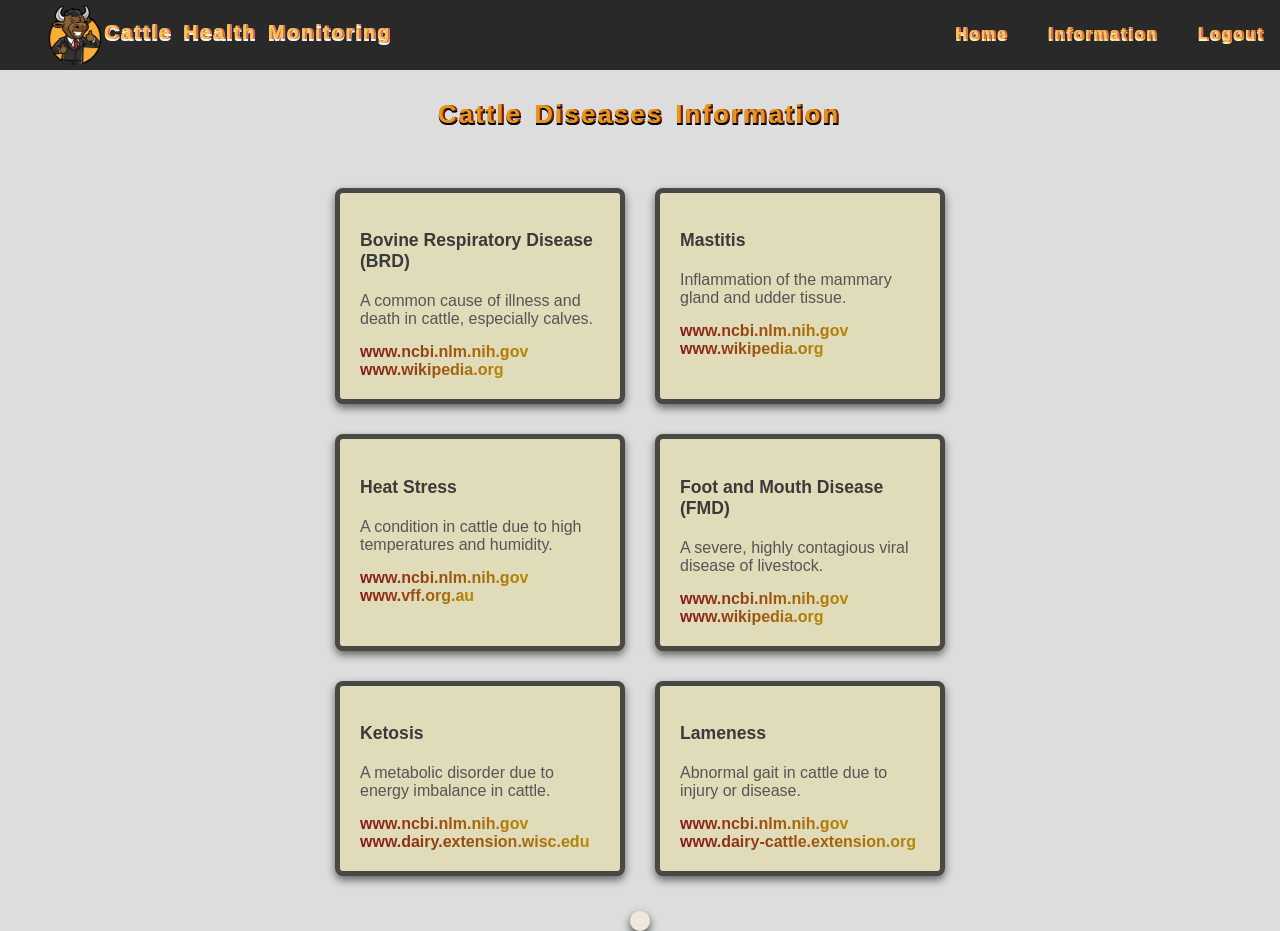
<file: front-end/Information.html>
<!DOCTYPE html>
<html lang="en">
<head>
    <meta charset="UTF-8">
    <meta name="viewport" content="width=device-width, initial-scale=1.0">
    <title>Cattle Diseases Information</title>
    <link rel="stylesheet" href="styles.css">
    <script type="text/javascript">
        function googleTranslateElementInit() {
            new google.translate.TranslateElement({
                pageLanguage: 'en',
                includedLanguages: 'en,ta,ml,kn,te,hi',
                layout: google.translate.TranslateElement.InlineLayout.SIMPLE,
                autoDisplay: false 
            }, 'google_translate_element');
        }
    </script>
    <script type="text/javascript" src="//translate.google.com/translate_a/element.js?cb=googleTranslateElementInit"></script>

</head>
<body>
    <nav> 
        <div class="navbar-container">
            <div class="website-name"><img src="./images/kb-300x300.png" alt="Logo" class="navlogo">Cattle Health Monitoring</div>
            <ul class="navbar">
                <li><a href="home.html" id="homeLink">Home</a></li>
                <li><a href="information.html" id="infoLink">Information</a></li>
                <li><a href="index.html" id="logoutLink">Logout</a></li>
            </ul>
        </div>
    </nav>
    <h2 class="subhead1">Cattle Diseases Information</h2>
    <!-- Disease Cards Section -->
    <div id="disease-container">
        <div class="disease-card">
            <h3>Bovine Respiratory Disease (BRD)</h3>
            <div class="translate">
                <p>A common cause of illness and death in cattle, especially calves.</p>
            </div>
            <a href="https://www.ncbi.nlm.nih.gov/pmc/?term=Bovine+Respiratory+Disease+(BRD)+for+cattle" target="_blank">www.ncbi.nlm.nih.gov</a><br>
            <a href="https://en.wikipedia.org/wiki/Bovine_respiratory_disease" target="_blank">www.wikipedia.org</a>
        </div>

        <div class="disease-card">
            <h3>Mastitis</h3>
            <div class="translate">
                <p>Inflammation of the mammary gland and udder tissue.</p>
            </div>
            <a href="https://www.ncbi.nlm.nih.gov/pmc/articles/PMC3205237/" target="_blank">www.ncbi.nlm.nih.gov</a><br>
            <a href="https://en.wikipedia.org/wiki/Mastitis_in_dairy_cattle" target="_blank">www.wikipedia.org</a>
        </div>

        <div class="disease-card">
            <h3>Heat Stress</h3>
            <div class="translate">
                <p>A condition in cattle due to high temperatures and humidity.</p>
            </div>
            <a href="https://www.ncbi.nlm.nih.gov/pmc/?term=Heat+Stress+for+cattle" target="_blank">www.ncbi.nlm.nih.gov</a><br>
            <a href="https://www.vff.org.au/stock-sense/resources-factsheets/heat-stress/" target="_blank">www.vff.org.au</a>
        </div>

        <div class="disease-card">
            <h3>Foot and Mouth Disease (FMD)</h3>
            <div class="translate">
                <p>A severe, highly contagious viral disease of livestock.</p>
            </div>
            <a href="https://www.ncbi.nlm.nih.gov/pmc/?term=Foot+and+Mouth+Disease+for+cattle" target="_blank">www.ncbi.nlm.nih.gov</a><br>
            <a href="https://en.wikipedia.org/wiki/Foot-and-mouth_disease" target="_blank">www.wikipedia.org</a>
        </div>

        <div class="disease-card">
            <h3>Ketosis</h3>
            <div class="translate">
                <p>A metabolic disorder due to energy imbalance in cattle.</p>
            </div>
            <a href="https://www.ncbi.nlm.nih.gov/pmc/?term=Ketosis+for+cattle" target="_blank">www.ncbi.nlm.nih.gov</a><br>
            <a href="https://dairy.extension.wisc.edu/articles/the-fresh-cow-ketosis/" target="_blank"> www.dairy.extension.wisc.edu</a>
        </div>

        <div class="disease-card">
            <h3>Lameness</h3>
            <div class="translate">
                <p>Abnormal gait in cattle due to injury or disease.</p>
            </div>
            <a href="https://www.ncbi.nlm.nih.gov/pmc/?term=Lameness+for+cattle" target="_blank">www.ncbi.nlm.nih.gov</a><br>
            <a href="https://dairy-cattle.extension.org/lameness-in-dairy-cattle/" target="_blank">www.dairy-cattle.extension.org</a>
        </div>
    </div>
     <!-- Google Translate widget -->
     <div id="google_translate_element"></div>

</body>
</html>
</file>
<file: front-end/styles.css>
body {
    font-family: Arial, sans-serif;
    display: flex;
    height: 100vh;
    margin: 0;
    padding: 0;
    flex-direction: column;
    align-items: center;
    background-color: #dddddd;
}

nav {
    width: 100%;

}

.navbar-container {
    display: flex;
    align-items: center;
    justify-content: space-between;
    padding: 5px 35px;
    margin-top: 0%;
    position: fixed;
    background-color: #000000d0;
    width: 100%;
}

.website-name {
    font-size: 20px;
    font-weight: bold;
    letter-spacing: 2px;
    word-spacing: 4px;
    -webkit-text-fill-color: transparent;
    color: white;
    text-shadow:
        -1px -1px 0 #f4c649,
        1px -1px 0 #e26363,
        -1px 1px 0 #f3f3f3,
        1px 1px 0 #f4f4f4;
}

.subhead,
.subhead1 {
    margin-top: 10px;
    font-size: 26px;
    font-weight: bold;
    letter-spacing: 2px;
    word-spacing: 3px;
    -webkit-text-fill-color: transparent;
    color: white;
    text-shadow:
        -1px -1px 0 #E19720,
        1px -1px 0 #811E09,
        -1px 1px 0 #000000,
        1px 1px 0 #000000;
}

.subhead1 {
    margin-top: 100px;
}

.title {
    margin-top: 50px;
    font-size: 30px;
    font-weight: bold;
    color: #3a3a3a;
}

.navbar {
    list-style-type: none;
    padding: 0;
    display: flex;
    align-items: center;
    height: 10px;
    margin-right: 20px;
    justify-content: space-between;

}

.navbar li {
    flex: 1;
}

.navbar a {
    display: flex;
    flex-direction: row;
    padding: 10px;
    text-align: center;
    text-decoration: none;
    border-radius: 9px;
    margin-right: 20px;
    font-weight: bold;
    letter-spacing: 2px;
    word-spacing: 4px;
    -webkit-text-fill-color: transparent;
    color: white;
    text-shadow:
        -1px -1px 0 #f4c649,
        1px -1px 0 #e26363,
        -1px 1px 0 #f3f3f3,
        1px 1px 0 #ffc400;
}

.navbar a:hover {
    background-color: #fffdfdd2;
    -webkit-text-fill-color: transparent;
    color: white;
    text-shadow:
        -1px -1px 0 #E19720,
        1px -1px 0 #811E09,
        -1px 1px 0 #000000,
        1px 1px 0 #000000;
}

.container {
    margin-top: 250px;
    max-width: 400px;
    background-color: #fffdfd71;
    padding: 30px;
    border-radius: 30px;
    box-shadow: 0 4px 10px rgb(0, 0, 0);
    text-align: center;
    height: fit-content;
    margin-bottom: 10px;
}

input {
    width: 80%;
    padding: 10px;
    margin: 10px 0;
    border: 2px solid #5b5454c1;
    border-radius: 5px;
    font-size: 16px;
    background-color: #c2c0c000;
}

.logo {
    width: 70px;
    margin-right: 8px;
    vertical-align: middle;
}

.navlogo {
    width: 60px;
    margin-left: 10px;
    vertical-align: middle;
}

.log {
    width: 120px;
    vertical-align: middle;
}

/* Paragraph links */
p {
    margin-top: 15px;
    font-size: 14px;
    color: #000000ed;
}

p a {
    text-decoration: none;
    color: #a26606;
    font-weight: bold;
}

p a:hover {
    color: #b9290d;
}

main {
    display: flex;
    flex-direction: column;
    align-items: center;
    flex-grow: 1;
}

/* Center the content */
.Homecontainer {
    align-items: baseline;
    display: flex;
    justify-content: center;
    width: 100%;
    max-width: 1200px;
    margin: 20px;
    margin-top: 20%;
}

/* Card Styles */
.card {
    background-color: #e0dbb9;
    border: 5px solid #3a3a3ae9;
    border-radius: 15px;
    box-shadow: 0 4px 10px rgba(0, 0, 0, 0.638);
    padding: 20px;
    width: 100%;
    max-width: 500px;
    margin-right: 10px;
    margin-left: 10px;

}

/* Info Grid */
.info-grid {
    display: grid;
    grid-template-columns: 1fr 1fr;
    gap: 5px;
}

.info-grid .pp {
    margin: 0;
    padding: 10px;
    border-radius: 8px;
    text-transform: uppercase;
}

/* Button container */
.button-Homecontainer {
    display: flex;
    align-items: center;
}

/* Button styling */
.btn {
    background-color: #df951ed3;
    border: 3px solid #3a3a3ae9;
    font-weight: bold;
    padding: 10px 13px;
    cursor: pointer;
    border-radius: 15px;
    margin-right: 30px;
    transition: background 0.3s ease;
    font-size: 17px;
    color: #383737;
    margin-left: 35%;
}

.btn:hover {
    background-color: #d8f823b0;
    border: 3.5px solid #3a3a3ae9;
}

.bt {
    background-color: #df951ed3;
    border: 3px solid #3a3a3ae9;
    font-weight: 600;
    padding: 8px 17px;
    cursor: pointer;
    border-radius: 15px;
    transition: background 0.3s ease;
    font-size: 17px;
    margin-top: 20px;
    color: #383737;
}

.bt:hover {
    background-color: #d8f823b0;
    border: 3.5px solid #3a3a3ae9;
}

#detailed-info {
    display: none;
}

#google_translate_element {

    padding: 10px;
    background-color: #ffeeda8b;
    box-shadow: 0 4px 8px rgba(0, 0, 0, 0.695);
    border-radius: 12px;
    width: fit-content;
}

/* Hide the Google logo */
.skiptranslate>iframe.skiptranslate {
    display: none !important;
}

/* Hide Google  */
body>div.skiptranslate {
    border: none !important;
    background: transparent !important;
}



#disease-container {
    display: flex;
    flex-wrap: wrap;
    justify-content: center;
    margin: 20px;
    width: 70%;
}

.disease-card {
    background-color: #e0dbb9;
    border: 5px solid #3a3a3ae9;
    border-radius: 8px;
    margin: 15px;
    padding: 20px;
    width: 240px;
    box-shadow: 0 4px 8px rgba(0, 0, 0, 0.557);
    transition: transform 0.4s ease;
}

.disease-card:hover {
    box-shadow: 0 6px 12px rgba(0, 0, 0, 0.2);
    transform: scale(1.1);
}

.disease-card h3 {
    font-size: 1.1rem;
    margin-bottom: 5px;
    color: #3a3a3a;
}

.disease-card .translate {
    display: inline-block;
}

.disease-card p {
    font-size: 1rem;
    margin-bottom: 15px;
    color: #555;
}

.disease-card a {
    text-decoration: none;
    background: linear-gradient(to left, rgb(182, 138, 4), rgb(131, 26, 26));
    -webkit-background-clip: text;
    background-clip: text;
    -webkit-text-fill-color: transparent;
    color: transparent;
    font-weight: bold;
}

.disease-card a:hover {
    background: linear-gradient(to right, rgb(156, 41, 35), rgb(200, 27, 27));
    -webkit-background-clip: text;
    background-clip: text;
    -webkit-text-fill-color: transparent;
    color: transparent;
}

.disease-card a:hover {
    text-decoration: underline;
}

/* Mobile Responsive Styles */
@media (max-width: 782px) {
    body {
        height: auto;
        min-height: 100vh;
    }

    .navbar-container {
        flex-direction: row;

    }

    .website-name {
        font-size: 0px;

    }

    .subhead {
        font-size: 20px;
        text-align: center;
    }

    .navbar {
        margin-right: 100px;
        flex-direction: row;
        width: 100%;
        height: 10px;
        margin-right: 50px;
    }



    .navbar a {
        padding: 5px;
        font-size: 15px;
        width: fit-content;

    }

    .navlogo {
        width: 50px;
    }

    .logo {
        width: 50px;
    }



    .title {
        font-size: 24px;
    }

    input {
        font-size: 14px;
        padding: 12px;

    }

    .Homecontainer {
        flex-direction: column;
        margin: 10px;
        margin-top: 30%;
        align-items: center;
        width: 90%;
    }

    .card {
        margin: 10px 0;
        padding: 15px;
    }

    .info-grid {
        grid-template-columns: 1fr;
    }

    .button-Homecontainer {
        flex-direction: column;
        gap: 15px;
        margin-top: 20%;


    }

    .btn,
    .bt {
        margin-right: 0;
        width: fit-content;
        text-align: center;
    }

    #disease-container {
        margin: 10px;
    }

    .disease-card {
        width: 100%;
        max-width: 300px;
        margin: 10px 0;
    }

    #google_translate_element {
        width: fit-content;
        margin: 15px auto;
    }
}

@media (max-width: 480px) {
    .website-name {
        font-size: 0px;
    }

    .subhead {
        font-size: 18px;
    }

    .title {
        font-size: 20px;
    }

    .log {
        width: 110px;

    }


    .container {
        padding: 5px;
        border-radius: 20px;
    }

    .navbar a {
        font-size: 15px;
        padding: 10px;
        width: fit-content;
    }

    .btn,
    .bt {
        font-size: 15px;
        padding: 10px;
    }

    p {
        font-size: 13px;
    }

    .Homecontainer {
        flex-direction: column;
        margin-top: 30%;
        align-items: center;
        width: 90%;
    }
}
</file>
